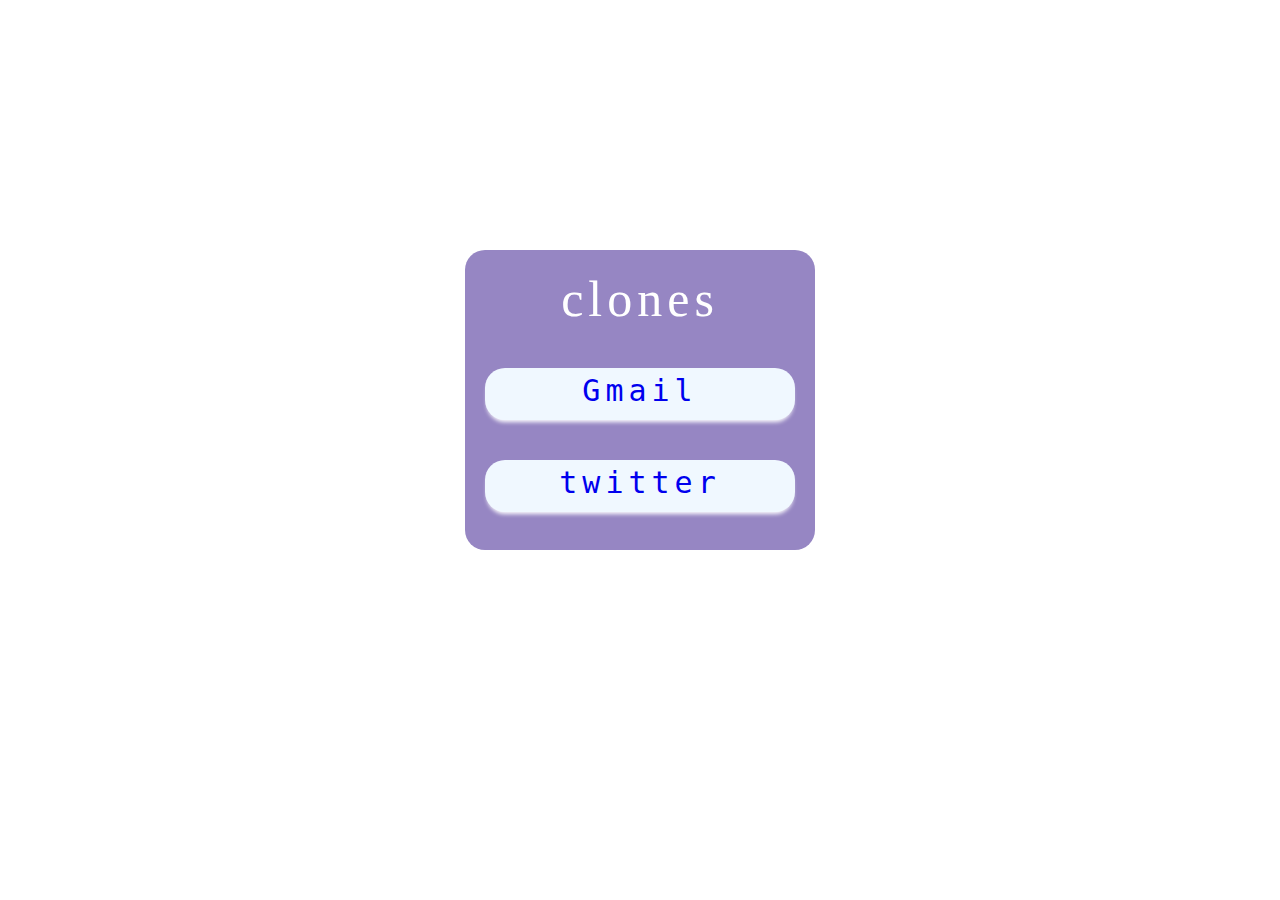
<file: index.html>
<!DOCTYPE html>
<html lang="en">
<head>
    <meta charset="UTF-8">
    <meta http-equiv="X-UA-Compatible" content="IE=edge">
    <meta name="viewport" content="width=device-width, initial-scale=1.0">
    <title>mainpage</title>

    <link rel="stylesheet" href="style.css">
</head>
<body>
    <div class="container">
    <div class="clonelist">
        <h2>clones</h2>
    <div class="gamilclone" 
    style="  background-color: aliceblue; 
     height: 52px;
    text-align: center;
    padding-top: 5px;
    margin-top: 40px; 
    border-radius: 20px;
    box-shadow: 0px 4px 4px -2px;
  ">
        <a href="gmail">Gmail</a>
    </div>

    <div class="twitterclone" 
    style=" background-color: aliceblue; 
   height: 52px;
   text-align: center;
   padding-top: 5px;
   margin-top: 40px;
   border-radius: 20px;
   box-shadow: 0px 4px 4px -2px;
   ">
        <a href="twitter/">twitter</a>
    </div>
</div>
</div>
    
</body>
</html>
</file>
<file: style.css>
*{
    margin: 0%;
    box-sizing: border-box;
}
.container{
    display: flex;
    justify-content: center;
    align-items: center;
    padding-top: 250px;
}
.clonelist{
    width: 350px;
    height:300px ;
    background-color: rgb(150, 134, 195);
    color: rgb(255, 255, 255);
    padding: 20px;
    border-radius: 20px;
}
.clonelist h2{
    text-align: center;
    font-size: 50px;
    letter-spacing: 5px;
    font-family: fantasy;
    font-weight: 100;
}
a{
    font-size: 30px;
    letter-spacing: 5px;
    text-decoration: none;
    font-family: monospace;
}
.gmailclone:hover{
    
    box-shadow:0px 2px 5px -2px rgba(0,0,0,0.75) ;
}
.gamilclone{
    cursor: pointer;   
}
.twitterclone{
    cursor: pointer;
}
</file>
